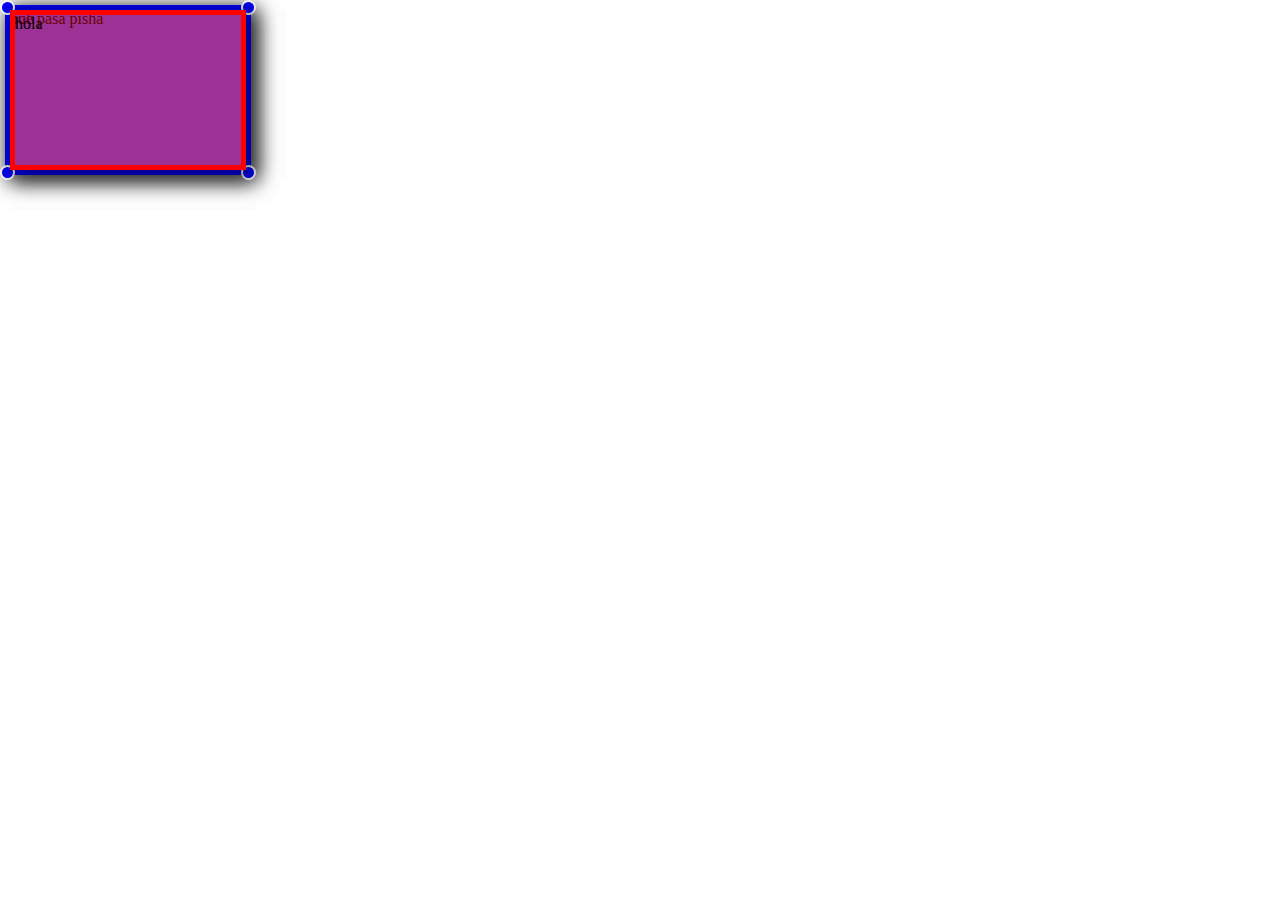
<file: old/index.html>
<!DOCTYPE html>
<html>
  <head>
    <title>panels</title>
    <meta charset="utf-8" />
    <meta name="viewport" content="width=device-width, initial-scale=1" />

    <link rel="stylesheet" href="style.css" />
  </head>
  <body>
    <div class="pane" minWidth="160" minHeight="160" areaColor="0, 0, 255" resizeable>
      <div class="content">
        holi
      </div>
    </div>

    <div class="pane" minWidth="160" minHeight="160" areaColor="0, 0, 255" resizeable aspectRatio="16/9">
      <div class="content">
        qué pasa pisha
      </div>
    </div>

    <div class="pane" minWidth="160" minHeight="160" areaColor="255, 0, 0">
      <div class="content">
        hola
      </div>
    </div>

    <script src="main.js"></script>
  </body>
</html>
</file>
<file: old/style.css>
/* reset defaults */
* {
  box-sizing: border-box;
  margin: 0;
}

body {
  overflow: clip;
}

.pane {
  position: absolute;
  width: 20%;
  height: 20%;

  &.hasBorder {
    .content {
      border: rgb(var(--areaColor)) 5px solid;
    }
    
  }

}

.pane .content {
  position: absolute;
  margin: 10px;
  width: calc(100% - 20px);
  height: calc(100% - 20px);
  background-color: rgba(var(--areaColor), 0.415);
  box-shadow: 5px 5px 20px 5px rgba(0, 0, 0, 0.5);
  overflow: clip;
}

.pane .corner {
  position: absolute;
  width: 15px;
  height: 15px;
  background-color: rgb(var(--areaColor));
  border-radius: 50%;
  border: white 2px solid;

  &.upleft {
    cursor: nwse-resize;
    top: 0;
    left: 0;
  }
  &.upright {
    cursor: nesw-resize;
    top: 0;
    right: 0;
  }
  &.downleft {
    cursor: nesw-resize;
    bottom: 0;
    left: 0;
  }
  &.downright {
    cursor: nwse-resize;
    bottom: 0;
    right: 0;
  }

  &.up {
    cursor: n-resize;
    top: 0;
    border: none;
    border-radius: 0;
    margin: 5px;
    height: 5px;
    width: calc(100% - 10px);
  }
  &.down {
    cursor: s-resize;
    bottom: 0;
    border: none;
    border-radius: 0;
    margin: 5px;
    height: 5px;
    width: calc(100% - 10px);
  }
  &.left {
    cursor: w-resize;
    left: 0;
    border: none;
    border-radius: 0;
    margin: 5px;
    width: 5px;
    height: calc(100% - 10px);
  }
  &.right {
    cursor: e-resize;
    right: 0;
    border: none;
    border-radius: 0;
    margin: 5px;
    width: 5px;
    height: calc(100% - 10px);
  }
}

.pane.is-dragging .title {
  background-color: var(--title-bar-highlight-color);
}
</file>
